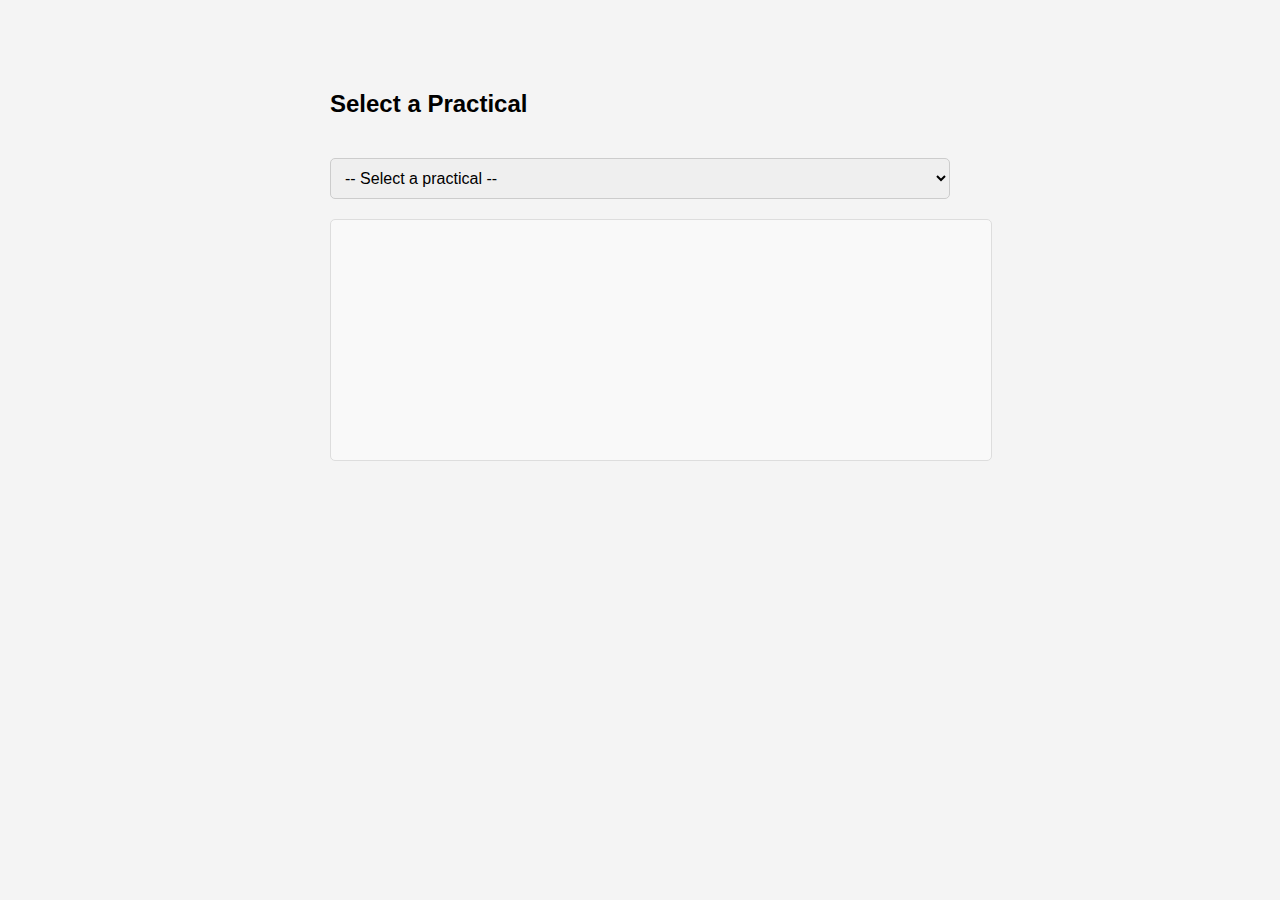
<file: index.html>
<!DOCTYPE html>
<html lang="en">
<head>
    <meta charset="UTF-8">
    <meta name="viewport" content="width=device-width, initial-scale=1.0">
    <title>Java Practicals</title>
    <style>
        body {
            font-family: Arial, sans-serif;
            margin: 0;
            padding: 20px;
            background-color: #f4f4f4;
        }
        .container {
            width: 50%;
            margin: 0 auto;
            padding-top: 50px;
        }
        select, .output {
            width: 100%;
            padding: 10px;
            margin-top: 20px;
            border-radius: 5px;
            border: 1px solid #ccc;
            font-size: 16px;
        }
        .output {
            min-height: 200px;
            border: 1px solid #ddd;
            background-color: #f9f9f9;
            padding: 20px;
        }
        pre {
            background-color: #333;
            color: white;
            padding: 15px;
            overflow-x: auto;
        }
    </style>
</head>
<body>
    <div class="container">
        <h2>Select a Practical</h2>
        <select id="practicalDropdown">
            <option value="">-- Select a practical --</option>
            <option value="practical1">Practical 1: Reverse a Number</option>
            <option value="practical2">Practical 2: Sum of Digits from Char Array</option>
            <option value="practical3">Practical 3: Largest and Smallest Element</option>
            <option value="practical4">Practical 4: Largest and Smallest (User Input)</option>
            <option value="practical5">Practical 5: Area and Perimeter of Circle</option>
            <option value="practical6">Practical 6: Multiplication Table</option>
            <option value="practical7">Practical 7: Add Two Binary Numbers</option>
            <option value="practical8">Practical 8: Count Characters in a String</option>
            <option value="practical9">Practical 9: Constructor and Destructor</option>
            <option value="practical10">Practical 10: Sort an Array Ascending/Descending</option>
            <option value="practical11">Practical 11: Abstract Class Demo</option>
            <option value="practical12">Practical 12: Single Level Inheritance</option>
        </select>

        <div class="output" id="output">
            <!-- Practical content will appear here -->
        </div>
    </div>

    <script>
        document.getElementById('practicalDropdown').addEventListener('change', function () {
            const selectedValue = this.value;
            const outputDiv = document.getElementById('output');

            switch (selectedValue) {
                case "practical1":
                    outputDiv.innerHTML = `
                        <h3>Practical 1: Reverse a Number</h3>
                        <p><b>Question:</b> Write a Java program to find reverse of a number.</p>
                        <pre><code>
import java.util.Scanner; 
public class Reverse {
    public static void main(String args[]) {
        Scanner Sc= new Scanner (System.in); 
        int sum=0, x, n;
        System.out.println("Enter a positive integer: "); 
        x = Sc.nextInt();
        while(x > 0) {
            int r = x % 10;
            sum = (sum * 10) + r; 
            x = x / 10;
        }
        System.out.println("The Reverse is: " + sum);
    }
}
                        </code></pre>
                    `;
                    break;
                case "practical2":
                    outputDiv.innerHTML = `
                        <h3>Practical 2: Sum of Digits from Char Array</h3>
                        <p><b>Question:</b> Implement a Java function that calculates the sum of digits for a given char array consisting of the digits '0' to '9'.</p>
                        <pre><code>
import java.util.Scanner;
public class SumOfDigits {
    public static long calc() {
        char[] c = {'0','1','2','3','4','5','6','7','8','9'};
        long sum = 0L;
        for (char ch : c) {
            sum += ch - '0'; // Convert char to integer
        }
        return sum;
    }

    public static void main(String args[]) {
        long s = calc();
        System.out.println("Sum is " + s);
    }
}
                        </code></pre>
                    `;
                    break;
                case "practical3":
                    outputDiv.innerHTML = `
                        <h3>Practical 3: Largest and Smallest Element</h3>
                        <p><b>Question:</b> Write a Java program to find the largest and smallest element from an array.</p>
                        <pre><code>
import java.util.*;
public class LargeSmallArray {
    public static void main(String[] args) {
        int[] num = {1, 3, 5, 7, 2, 8};
        int smallest = num[0], largest = num[0];
        
        for (int i = 1; i < num.length; i++) {
            if (num[i] > largest) largest = num[i];
            if (num[i] < smallest) smallest = num[i];
        }
        
        System.out.println("Largest: " + largest);
        System.out.println("Smallest: " + smallest);
    }
}
                        </code></pre>
                    `;
                    break;
                case "practical4":
                    outputDiv.innerHTML = `
                        <h3>Practical 4: Largest and Smallest (User Input)</h3>
                        <p><b>Question:</b> Write a Java program to find the largest and smallest element by taking user input.</p>
                        <pre><code>
import java.util.Scanner;
public class LargeSmallArray2 {
    public static void main(String args[]) {
        Scanner scan = new Scanner(System.in); 
        System.out.print("Enter the number of elements: "); 
        int n = scan.nextInt();
        int[] array = new int[n];
        
        System.out.println("Enter the elements:"); 
        for (int i = 0; i < n; i++) {
            array[i] = scan.nextInt();
        }
        
        int smallest = array[0], largest = array[0]; 
        for (int i = 1; i < n; i++) {
            if (array[i] < smallest) smallest = array[i];
            if (array[i] > largest) largest = array[i];
        }
        
        System.out.println("Smallest: " + smallest);
        System.out.println("Largest: " + largest);
    }
}
                        </code></pre>
                    `;
                    break;
                case "practical5":
                    outputDiv.innerHTML = `
                        <h3>Practical 5: Area and Perimeter of Circle</h3>
                        <p><b>Question:</b> Write a Java program to calculate the area and perimeter of a circle.</p>
                        <pre><code>
import java.util.Scanner;
public class Circle {
    public static void main(String args[]) {
        double r, perimeter, area;
        Scanner st = new Scanner(System.in); 
        System.out.print("Enter radius of the circle: ");
        r = st.nextDouble();
        
        perimeter = 2 * 3.14 * r; 
        area = 3.14 * r * r;
        
        System.out.println("Perimeter = " + perimeter);
        System.out.println("Area = " + area);
    }
}
                        </code></pre>
                    `;
                    break;
                case "practical6":
                    outputDiv.innerHTML = `
                        <h3>Practical 6: Multiplication Table</h3>
                        <p><b>Question:</b> Write a Java program that takes a number and prints its multiplication table up to 10.</p>
                        <pre><code>
import java.util.Scanner;
public class MultiplicationTable {
    public static void main(String args[]) {
        Scanner st = new Scanner(System.in); 
        System.out.print("Enter a number: ");
        int num = st.nextInt();
        
        for (int i = 1; i <= 10; i++) {
            System.out.println(num + " * " + i + " = " + num * i);
        }
    }
}
                        </code></pre>
                    `;
                    break;
                case "practical7":
                    outputDiv.innerHTML = `
                        <h3>Practical 7: Add Two Binary Numbers</h3>
                        <p><b>Question:</b> Write a Java program to add two binary numbers.</p>
                        <pre><code>
import java.util.Scanner;
public class BinaryAddition {
    public static void main(String args[]) {
        Scanner in = new Scanner(System.in);
        long b1, b2;
        int i = 0, carry = 0;
        int[] sum = new int[20];
        
        System.out.print("Enter first binary number: ");
        b1 = in.nextLong();
        System.out.print("Enter second binary number: ");
        b2 = in.nextLong();
        
        while (b1 != 0 || b2 != 0) {
            sum[i++] = (int)((b1 % 10 + b2 % 10 + carry) % 2);
            carry = (int)((b1 % 10 + b2 % 10 + carry) / 2);
            b1 = b1 / 10;
            b2 = b2 / 10;
        }
        
        if (carry != 0) {
            sum[i++] = carry;
        }
        
        System.out.print("Sum of two binary numbers: ");
        while (i > 0) {
            System.out.print(sum[--i]);
        }
    }
}
                        </code></pre>
                    `;
                    break;
                case "practical8":
                    outputDiv.innerHTML = `
                        <h3>Practical 8: Count Letters, Digits, and Spaces</h3>
                        <p><b>Question:</b> Write a Java program to count the letters, spaces, numbers, and other characters in a string.</p>
                        <pre><code>
import java.util.Scanner;
public class CountCharacters {
    public static void main(String[] args) {
        Scanner sc = new Scanner(System.in);
        System.out.print("Enter a string: ");
        String str = sc.nextLine();
        
        int letters = 0, spaces = 0, digits = 0, others = 0;
        char[] ch = str.toCharArray();
        
        for (char c : ch) {
            if (Character.isLetter(c)) letters++;
            else if (Character.isDigit(c)) digits++;
            else if (Character.isSpaceChar(c)) spaces++;
            else others++;
        }
        
        System.out.println("Letters: " + letters);
        System.out.println("Spaces: " + spaces);
        System.out.println("Digits: " + digits);
        System.out.println("Others: " + others);
    }
}
                        </code></pre>
                    `;
                    break;
                case "practical9":
                    outputDiv.innerHTML = `
                        <h3>Practical 9: Constructor and Destructor</h3>
                        <p><b>Question:</b> Write a Java program to demonstrate the use of constructors and destructors.</p>
                        <pre><code>
public class PractConstructor {
    public PractConstructor() {
        System.out.println("Constructor called.");
    }

    protected void finalize() {
        System.out.println("Destructor called.");
    }

    public static void main(String[] args) {
        PractConstructor obj = new PractConstructor();
        obj = null;
        System.gc(); // This will call the finalize method
    }
}
                        </code></pre>
                    `;
                    break;
                case "practical10":
                    outputDiv.innerHTML = `
                        <h3>Practical 10: Sort an Array in Ascending and Descending Order</h3>
                        <p><b>Question:</b> Write a Java program to sort an array in ascending and descending order.</p>
                        <pre><code>
import java.util.Arrays;
public class SortArray {
    public static void main(String[] args) {
        int[] arr = {10, 3, 5, 1, 9, 2};

        // Sort in ascending order
        Arrays.sort(arr);
        System.out.println("Ascending Order: " + Arrays.toString(arr));

        // Sort in descending order
        for (int i = 0; i < arr.length / 2; i++) {
            int temp = arr[i];
            arr[i] = arr[arr.length - i - 1];
            arr[arr.length - i - 1] = temp;
        }
        System.out.println("Descending Order: " + Arrays.toString(arr));
    }
}
                        </code></pre>
                    `;
                    break;
                case "practical11":
                    outputDiv.innerHTML = `
                        <h3>Practical 11: Demonstrate Abstract Class</h3>
                        <p><b>Question:</b> Write a Java program to demonstrate an abstract class.</p>
                        <pre><code>
abstract class Shape {
    abstract void draw();
    void message() {
        System.out.println("This is a shape.");
    }
}

public class Circle extends Shape {
    void draw() {
        System.out.println("Drawing a circle.");
    }

    public static void main(String[] args) {
        Circle c = new Circle();
        c.draw();
        c.message();
    }
}
                        </code></pre>
                    `;
                    break;
                case "practical12":
                    outputDiv.innerHTML = `
                        <h3>Practical 12: Single Level Inheritance</h3>
                        <p><b>Question:</b> Write a Java program to demonstrate single-level inheritance.</p>
                        <pre><code>
class Animal {
    void eat() {
        System.out.println("Eating...");
    }
}

class Dog extends Animal {
    void bark() {
        System.out.println("Barking...");
    }

    public static void main(String args[]) {
        Dog d = new Dog();
        d.eat();
        d.bark();
    }
}
                        </code></pre>
                    `;
                    break;
                default:
                    outputDiv.innerHTML = "<p>Please select a practical.</p>";
            }
        });
    </script>
</body>
</html>
</file>
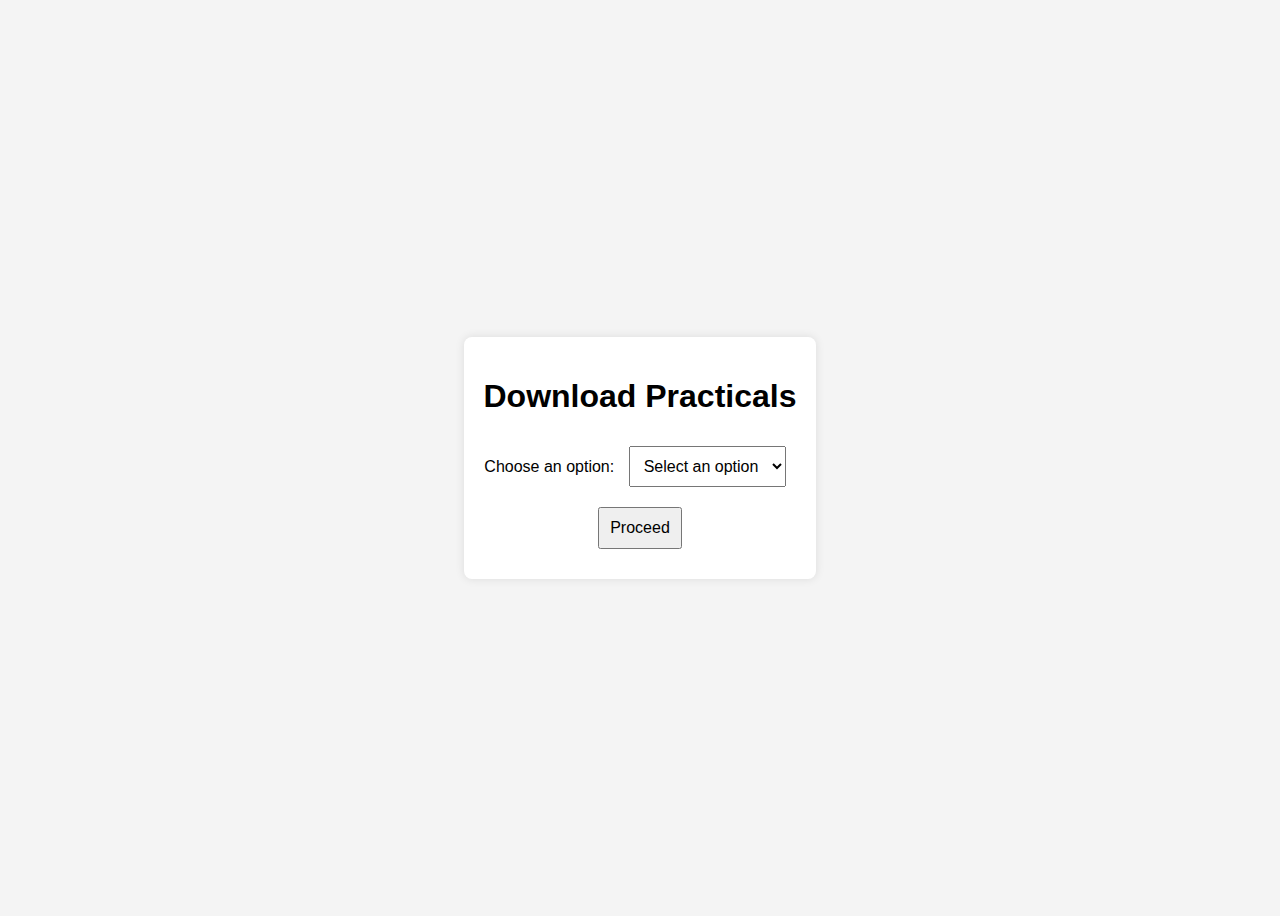
<file: ba.html>
<!DOCTYPE html>
<html lang="en">
<head>
    <meta charset="UTF-8">
    <meta name="viewport" content="width=device-width, initial-scale=1.0">
    <title>Practical Downloads</title>
    <style>
        body {
            font-family: Arial, sans-serif;
            display: flex;
            justify-content: center;
            align-items: center;
            height: 100vh;
            background-color: #f4f4f4;
        }
        .container {
            text-align: center;
            background-color: white;
            padding: 20px;
            box-shadow: 0px 0px 10px rgba(0, 0, 0, 0.1);
            border-radius: 8px;
        }
        select, button {
            padding: 10px;
            margin: 10px;
            font-size: 16px;
        }
        .download-links {
            margin-top: 20px;
            text-align: left;
        }
        .download-links a {
            display: block;
            margin: 5px 0;
            color: #333;
            text-decoration: none;
        }
        .download-links a:hover {
            text-decoration: underline;
        }
    </style>
</head>
<body>

<div class="container">
    <h1>Download Practicals</h1>
    <label for="downloadOption">Choose an option:</label>
    <select id="downloadOption">
        <option value="" disabled selected>Select an option</option>
        <option value="download">Download</option>
    </select>
    <br>
    <button onclick="showDownloadLinks()">Proceed</button>

    <div id="downloadSection" class="download-links" style="display: none;">
        <h3>Available Practicals:</h3>
        <a href="https://panuj8141.github.io/cheater/documents/practical1.docx" download>Download Practical 1</a>
        <a href="https://panuj8141.github.io/cheater/documents/practical2.docx" download>Download Practical 2</a>
        <a href="https://panuj8141.github.io/cheater/documents/practical2b.docx" download>Download Practical 2b</a>
        <a href="https://panuj8141.github.io/cheater/documents/practical3.docx" download>Download Practical 3</a>
        <a href="https://panuj8141.github.io/cheater/documents/practical4.docx" download>Download Practical 4</a>
        <a href="https://panuj8141.github.io/cheater/documents/practical4b.docx" download>Download Practical 4b</a>
        <a href="https://panuj8141.github.io/cheater/documents/practical5.docx" download>Download Practical 5</a>
        <a href="https://panuj8141.github.io/cheater/documents/practical5b.docx" download>Download Practical 5b</a>
    </div>
</div>

<script>
    function showDownloadLinks() {
        const selectedOption = document.getElementById('downloadOption').value;
        if (selectedOption === 'download') {
            document.getElementById('downloadSection').style.display = 'block';
        } else {
            alert('Please select the "Download" option to proceed.');
        }
    }
</script>

</body>
</html>
</file>
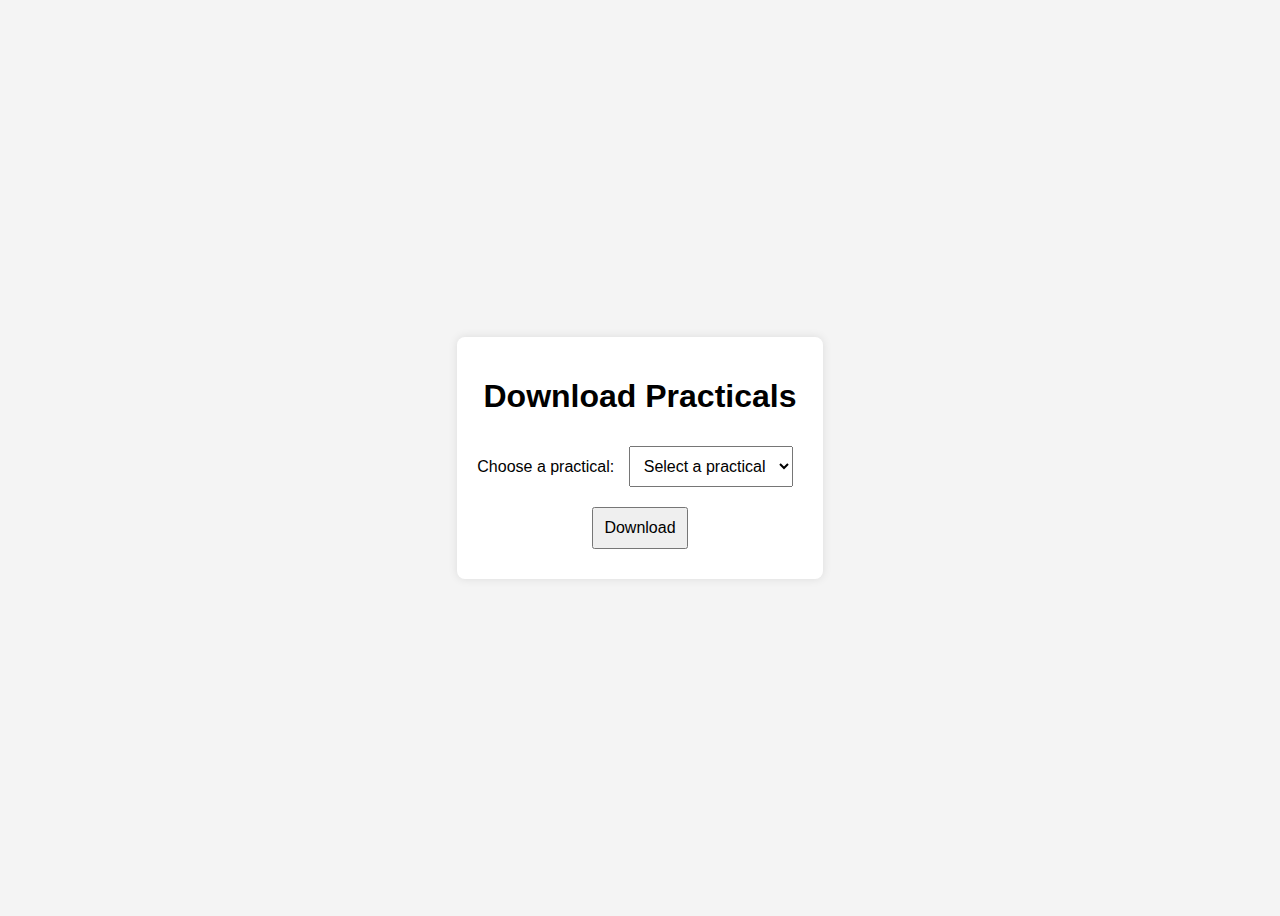
<file: baw.html>
<!DOCTYPE html>
<html lang="en">
<head>
    <meta charset="UTF-8">
    <meta name="viewport" content="width=device-width, initial-scale=1.0">
    <title>Practical Downloads</title>
    <style>
        body {
            font-family: Arial, sans-serif;
            display: flex;
            justify-content: center;
            align-items: center;
            height: 100vh;
            background-color: #f4f4f4;
        }
        .container {
            text-align: center;
            background-color: white;
            padding: 20px;
            box-shadow: 0px 0px 10px rgba(0, 0, 0, 0.1);
            border-radius: 8px;
        }
        select, button {
            padding: 10px;
            margin: 10px;
            font-size: 16px;
        }
    </style>
</head>
<body>

<div class="container">
    <h1>Download Practicals</h1>
    <label for="practical">Choose a practical:</label>
    <select id="practical">
        <option value="" disabled selected>Select a practical</option>
        <option value="1">Practical 1</option>
        <option value="2">Practical 2</option>
        <option value="3">Practical 3</option>
        <option value="4">Practical 4</option>
        <option value="5">Practical 5</option>
        <option value="6">Practical 6</option>
        <option value="7">Practical 7</option>
        <option value="8">Practical 8</option>
        <option value="9">Practical 9</option>
        <option value="10">Practical 10</option>
        <option value="11">Practical 11</option>
        <option value="12">Practical 12</option>
    </select>
    <br>
    <button onclick="downloadFile()">Download</button>
</div>

<script>
    function downloadFile() {
        const practicalNumber = document.getElementById('practical').value;
        if (practicalNumber) {
            const fileUrl = `https://panuj8141.github.io/cheater/documents/practical${practicalNumber}.docx`;
            window.location.href = fileUrl;
        } else {
            alert('Please select a practical to download.');
        }
    }
</script>

</body>
</html>
</file>
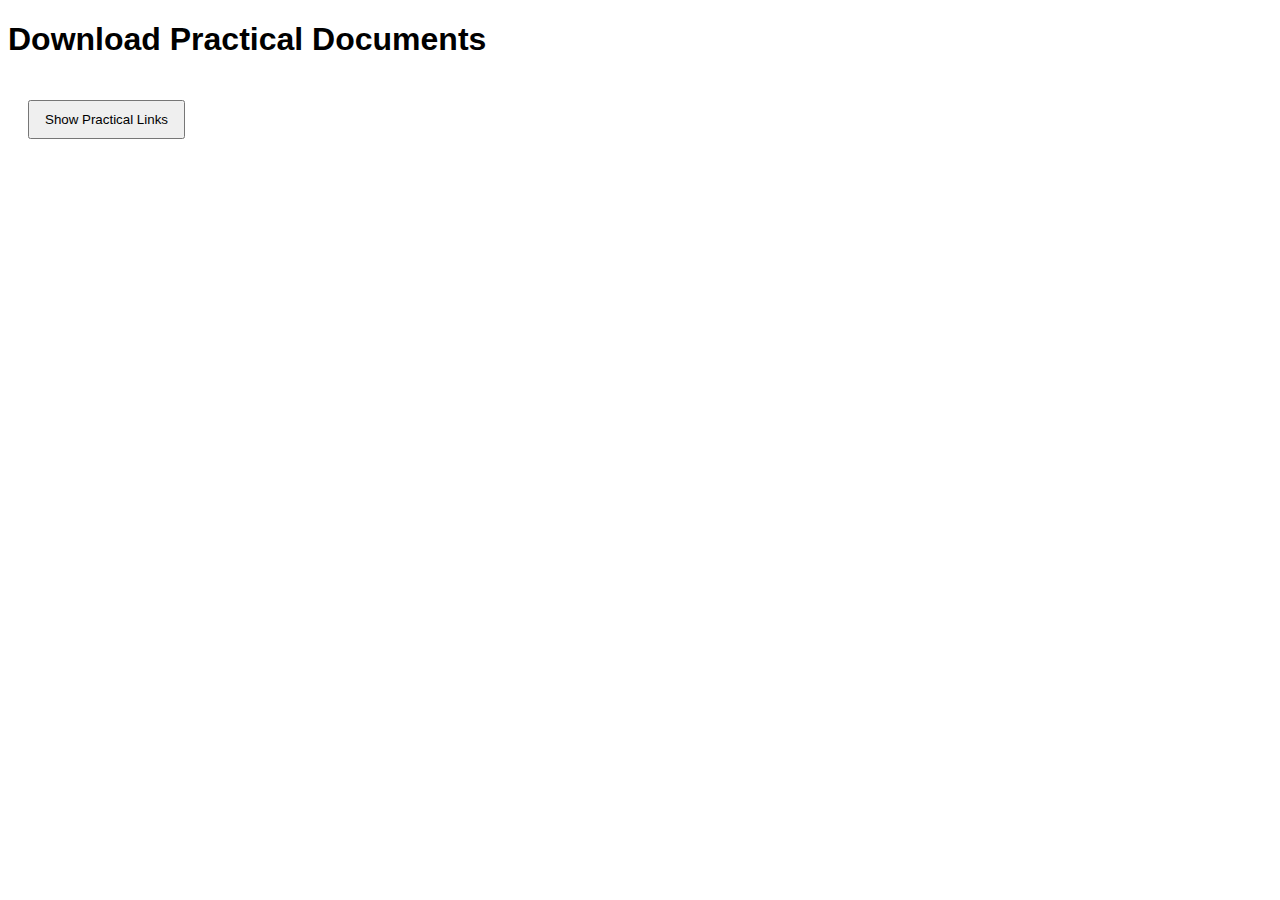
<file: MAD.html>
<!DOCTYPE html>
<html lang="en">
<head>
    <meta charset="UTF-8">
    <meta name="viewport" content="width=device-width, initial-scale=1.0">
    <title>Practical Downloads</title>
    <style>
        body { font-family: Arial, sans-serif; }
        .links { display: none; }
        button { padding: 10px 15px; margin: 20px; }
        a { display: block; margin: 5px 0; }
    </style>
</head>
<body>

<h1>Download Practical Documents</h1>
<button id="showLinksBtn">Show Practical Links</button>
<div class="links" id="practicalLinks"></div>

<script>
    const practicals = [
        { name: 'Practical 2', file: 'https://raw.githubusercontent.com/panuj8141/cheater/main/pracs/practical2.docx' },
        { name: 'Practical 3', file: 'https://raw.githubusercontent.com/panuj8141/cheater/main/pracs/practical3.docx' },
        { name: 'Practical 4', file: 'https://raw.githubusercontent.com/panuj8141/cheater/main/pracs/practical4.docx' },
        { name: 'Practical 5', file: 'https://raw.githubusercontent.com/panuj8141/cheater/main/pracs/practical5.docx' },
        { name: 'Practical 6', file: 'https://raw.githubusercontent.com/panuj8141/cheater/main/pracs/practical6.docx' },
        { name: 'Practical 7', file: 'https://raw.githubusercontent.com/panuj8141/cheater/main/pracs/practical7.docx' },
        { name: 'Practical 8', file: 'https://raw.githubusercontent.com/panuj8141/cheater/main/pracs/practical8.docx' },
        { name: 'Practical 9', file: 'https://raw.githubusercontent.com/panuj8141/cheater/main/pracs/practical9.docx' },
        { name: 'Practical 10', file: 'https://raw.githubusercontent.com/panuj8141/cheater/main/pracs/practical10.docx' },
        { name: 'Practical 11', file: 'https://raw.githubusercontent.com/panuj8141/cheater/main/pracs/practical11.docx' },
        { name: 'Practical 12', file: 'https://raw.githubusercontent.com/panuj8141/cheater/main/pracs/practical12.docx' }
    ];

    document.getElementById('showLinksBtn').onclick = function() {
        const linksDiv = document.getElementById('practicalLinks');
        linksDiv.innerHTML = '';
        practicals.forEach(practical => {
            const link = document.createElement('a');
            link.href = practical.file;
            link.download = practical.name + '.docx'; // Sets the download attribute
            link.textContent = practical.name;
            linksDiv.appendChild(link);
        });
        linksDiv.style.display = 'block';
    };
</script>

</body>
</html>
</file>
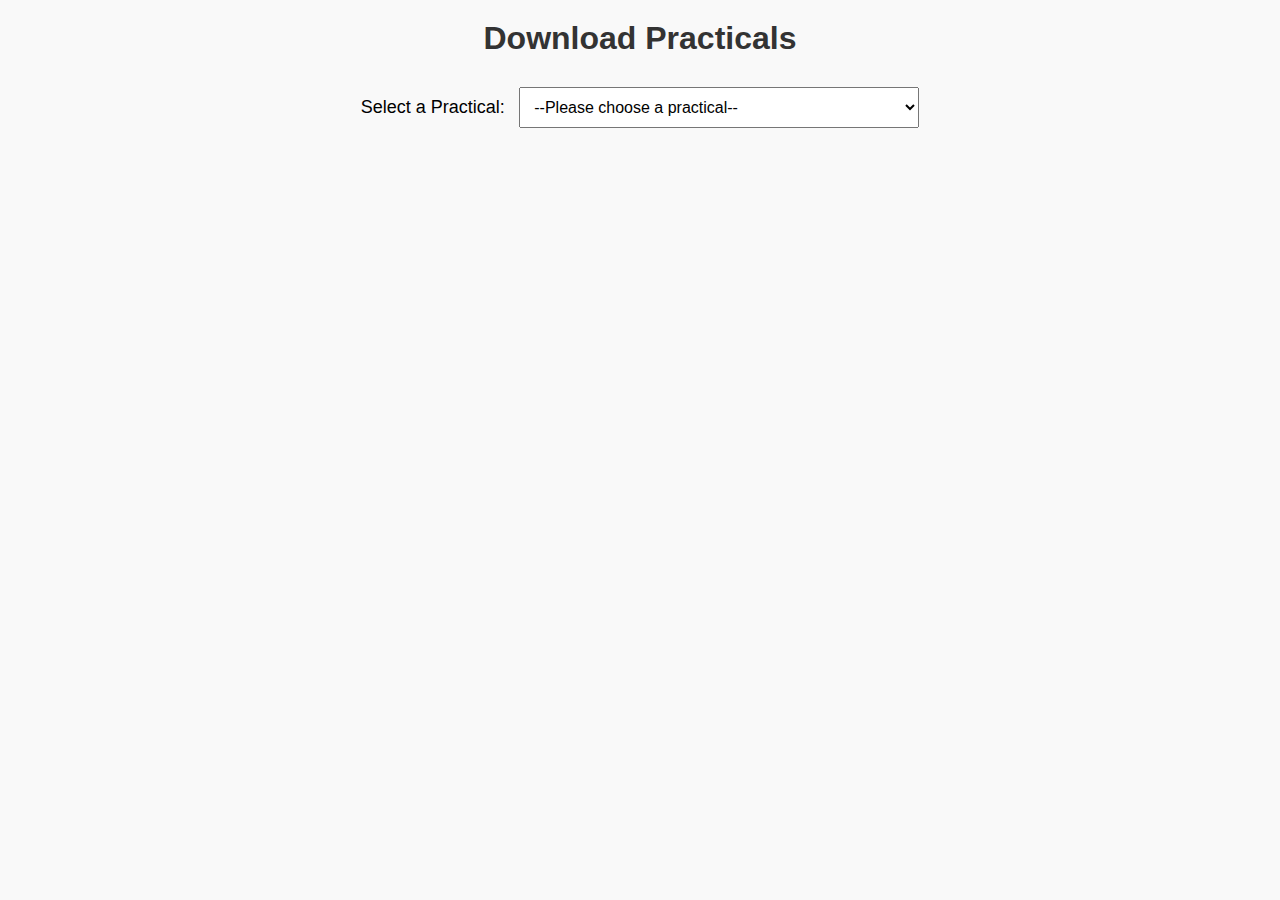
<file: prop1.html>
<!DOCTYPE html>
<html lang="en">
<head>
    <meta charset="UTF-8">
    <meta name="viewport" content="width=device-width, initial-scale=1.0">
    <title>Download Practicals</title>
    <link rel="stylesheet" href="styles.css">
</head>
<body>

    <div class="container">
        <h1>Download Practicals</h1>

        <div class="dropdown-container">
            <label for="practical-select">Select a Practical:</label>
            <select id="practical-select">
                <option value="">--Please choose a practical--</option>
            </select>
        </div>

        <div id="download-link"></div>
    </div>

    <script src="script.js"></script>

</body>
</html>
</file>
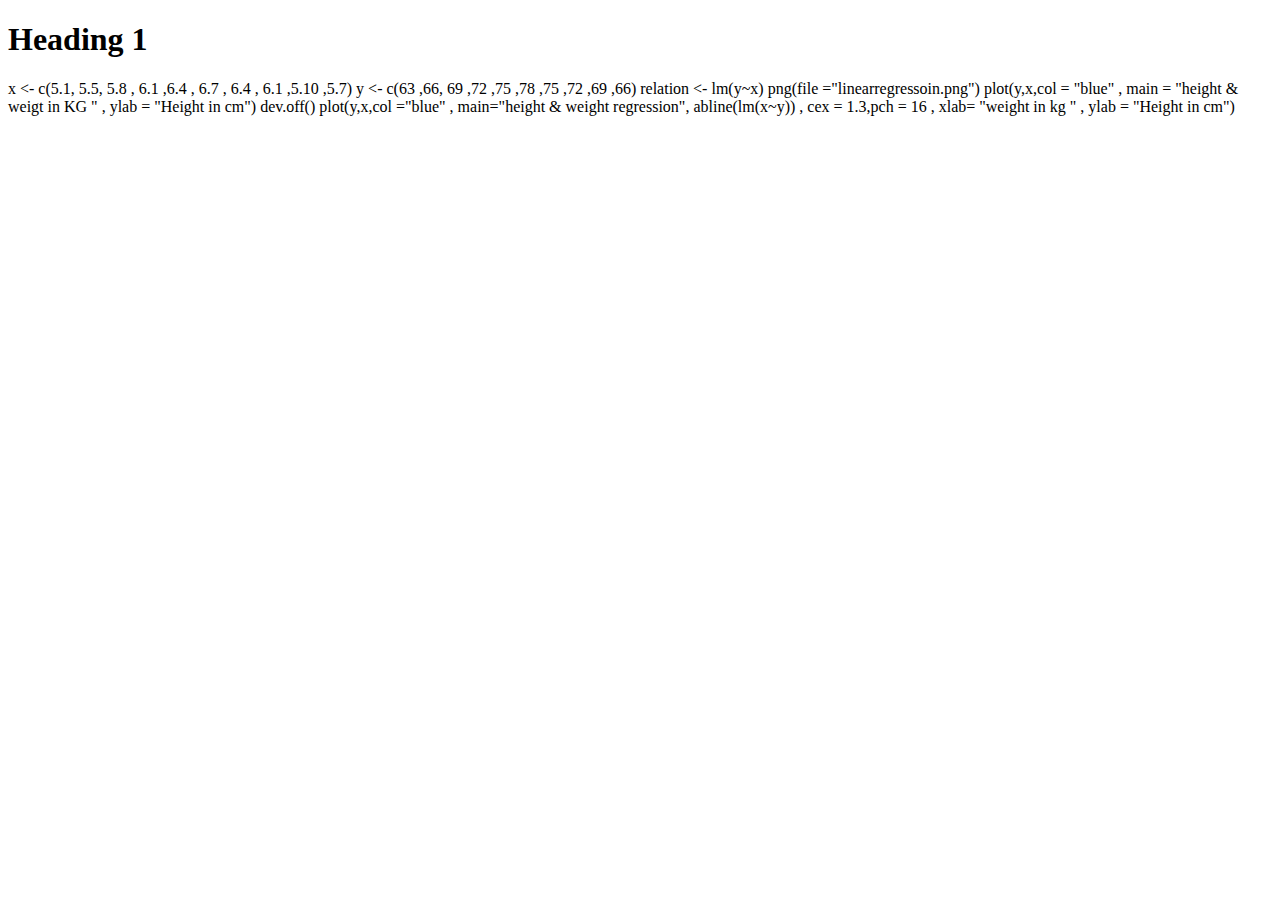
<file: regression.html>
<!DOCTYPE html>
<html lang="en">
<head>
    <meta charset="UTF-8">
    <meta name="viewport" content="width=device-width, initial-scale=1.0">
    <title>Page Title</title>
</head>
<body>
    <h1>Heading 1</h1>
    <p>x <- c(5.1, 5.5, 5.8 , 6.1 ,6.4 , 6.7 , 6.4 , 6.1 ,5.10 ,5.7)
y <- c(63 ,66, 69 ,72 ,75 ,78 ,75 ,72 ,69 ,66)

relation <- lm(y~x)

png(file ="linearregressoin.png")

plot(y,x,col = "blue" , main = "height & weigt in KG " , ylab = "Height in cm")

dev.off()

plot(y,x,col ="blue" , main="height & weight regression", abline(lm(x~y)) , cex = 1.3,pch = 16 , xlab= "weight in kg " , ylab = "Height in cm")</p>
</body>
</html>
</file>
<file: styles.css>
* {
    margin: 0;
    padding: 0;
    box-sizing: border-box;
}

body {
    font-family: Arial, sans-serif;
    background-color: #f9f9f9;
    padding: 20px;
}

.container {
    max-width: 600px;
    margin: 0 auto;
    text-align: center;
}

h1 {
    color: #333;
    margin-bottom: 20px;
}

.dropdown-container {
    margin: 20px 0;
}

label {
    font-size: 18px;
    margin-right: 10px;
}

select {
    padding: 10px;
    font-size: 16px;
    width: 100%;
    max-width: 400px;
    margin-top: 10px;
}

#download-link {
    margin-top: 30px;
}

a.download-button {
    display: inline-block;
    padding: 15px 25px;
    font-size: 18px;
    color: #fff;
    background-color: #007BFF;
    text-decoration: none;
    border-radius: 5px;
    transition: background-color 0.3s ease;
}

a.download-button:hover {
    background-color: #0056b3;
}
</file>
